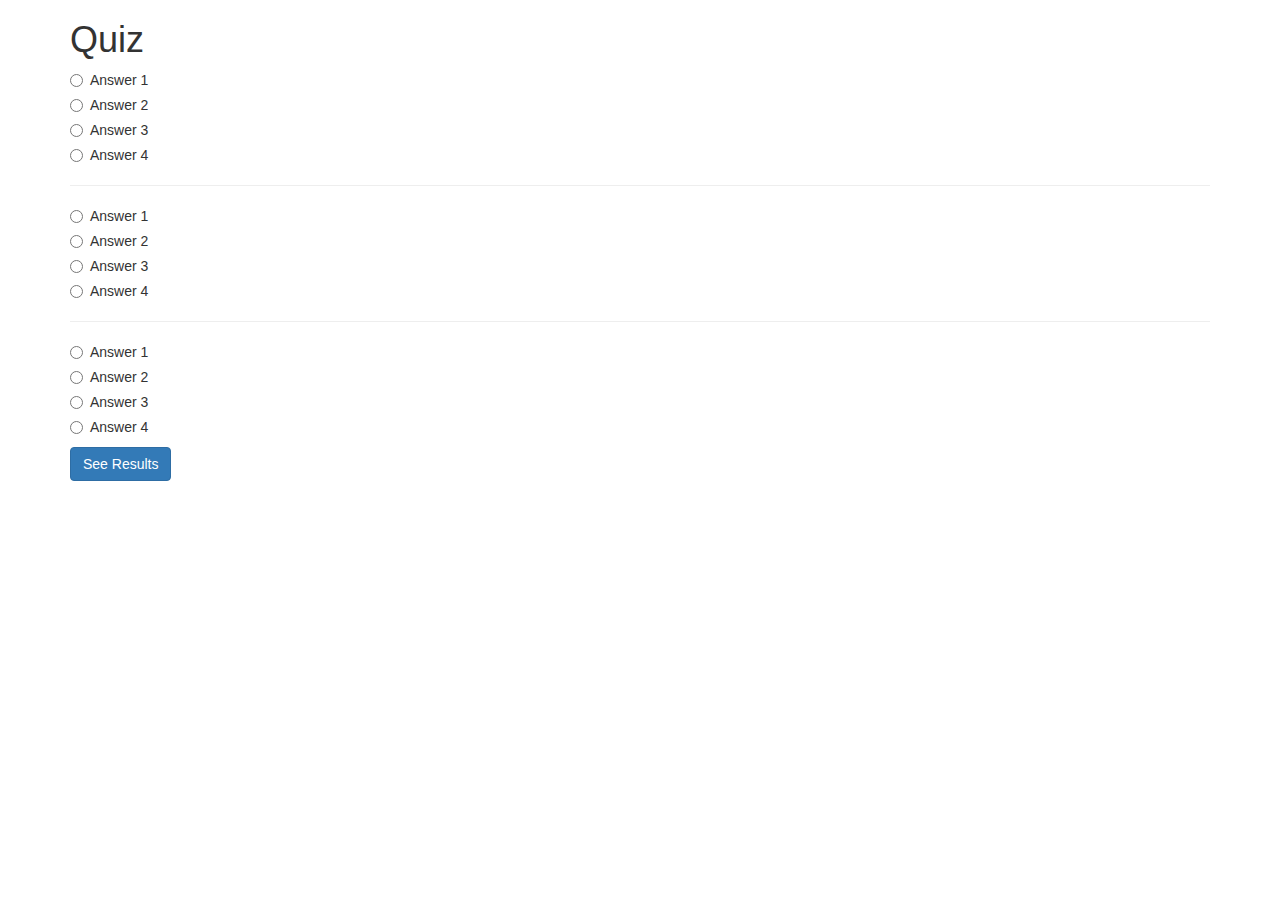
<file: quiz.html>
<!DOCTYPE html>
<html>
    <head>
        <title> Arrunava's Website </title>
        <!-- Latest compiled and minified CSS -->
<link rel="stylesheet" href="https://maxcdn.bootstrapcdn.com/bootstrap/3.3.5/css/bootstrap.min.css">

<!-- Optional theme -->
<link rel="stylesheet" href="style.css">
        
<script src="https://ajax.googleapis.com/ajax/libs/jquery/1.11.3/jquery.min.js"></script>
        
<!-- Latest compiled and minified JavaScript -->
<script src="https://maxcdn.bootstrapcdn.com/bootstrap/3.3.5/js/bootstrap.min.js"></script>
    </head>
<body>
    <div class="container">
        <h1>Quiz</h1>

        <div class="radio">
        <label>
            <input type="radio" name="q1" value ="option1">
            Answer 1 
            </label>
        </div>

        <div class="radio">
        <label>
            <input type="radio" name="q1" value ="option2">
            Answer 2
            </label>
        </div>

        <div class="radio">
        <label>
            <input type="radio" name="q1" value ="option3">
            Answer 3
            </label>
        </div>

        <div class="radio">
        <label>
            <input type="radio" name="q1" value ="option4">
            Answer 4 
            </label>
        </div>
       
        <hr>
        
        <div class="radio">
        <label>
            <input type="radio" name="q2" value ="option1">
            Answer 1 
            </label>
        </div>

        <div class="radio">
        <label>
            <input type="radio" name="q2" value ="option2">
            Answer 2
            </label>
        </div>

        <div class="radio">
        <label>
            <input type="radio" name="q2" value ="option3">
            Answer 3
            </label>
        </div>

        <div class="radio">
        <label>
            <input type="radio" name="q2" value ="option4">
            Answer 4 
            </label>
        </div>
       
         <hr>
        
        <div class="radio">
        <label>
            <input type="radio" name="q3" value ="option1">
            Answer 1 
            </label>
        </div>

        <div class="radio">
        <label>
            <input type="radio" name="q3" value ="option2">
            Answer 2
            </label>
        </div>

        <div class="radio">
        <label>
            <input type="radio" name="q3" value ="option3">
            Answer 3
            </label>
        </div>

        <div class="radio">
        <label>
            <input type="radio" name="q3" value ="option4">
            Answer 4 
            </label>
        </div>
        
        <button class="btn btn-primary">See Results </button>
        <div class="alert alert-success hidden"
            role="alert">
            You belong to <strong id="option"></strong>
    </div>
        
    <script>
        $(function(){
            $('button').click(function(){
                var count ={
                    option1: 0,
                    option2: 0,
                    option3: 0,
                    option4: 0,
                };
                $(':checked').each(function(i, el) {
                    var option = $(el).val();
                    count[option]++;
                }); 
                
                var max = 0;
                var result=' ';
                for (var key in count){
                    if (count[key] > max){
                        max=count[key];
                        result=key;
                        }
                }
               $('#option').text(result);
               $('.alert').removeClass('hidden');
            });
      
        });
    </script>
</body>
</html>
</file>
<file: style.css>
body{
    background-image: url("http://i.imgur.com/PUI9T2n.jpg");
}

.tabs{
    background-color: white; }

.cricket{
    background-color: aqua;
}
</file>
